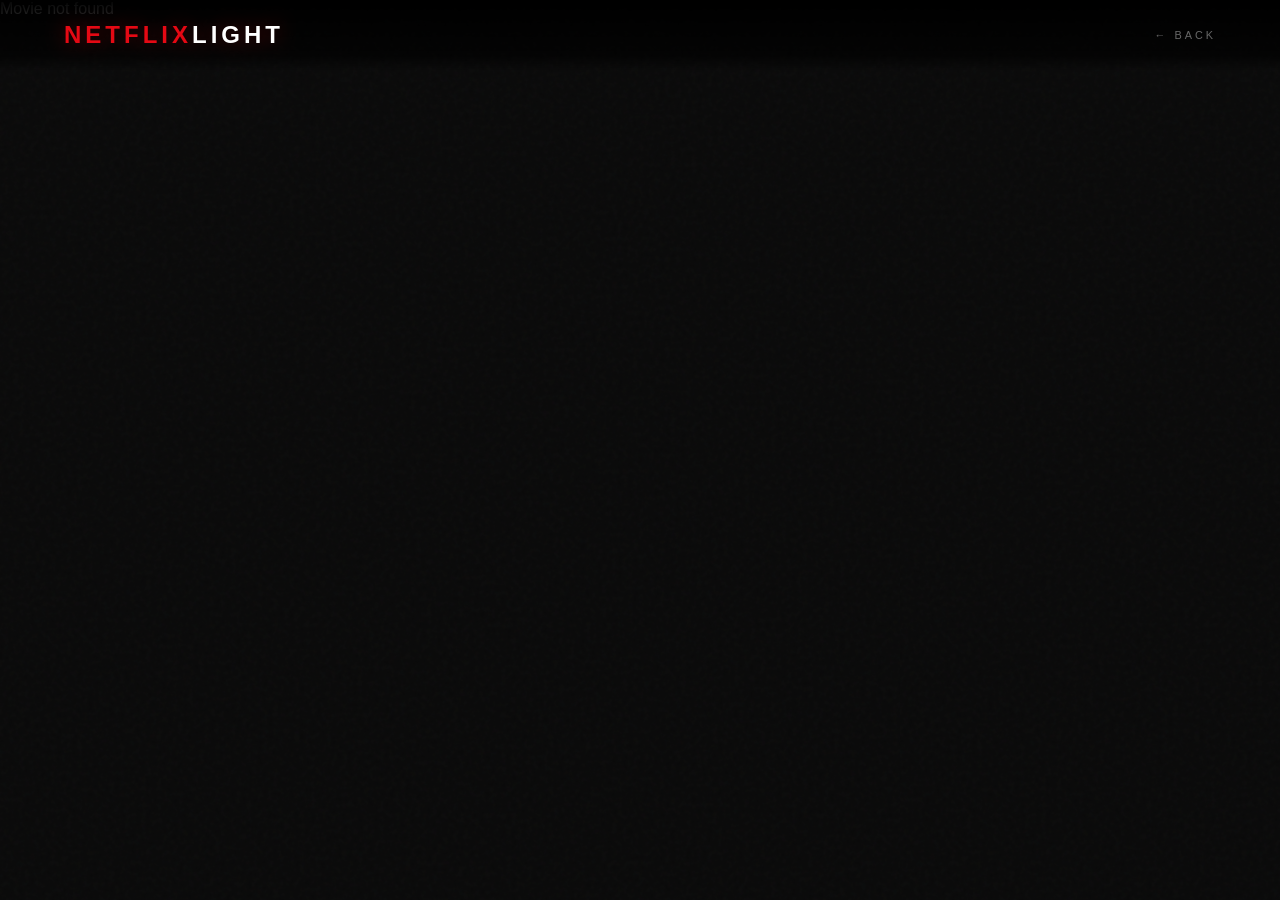
<file: web/details.html>
<!DOCTYPE html>
<html lang="en">
<head>
    <meta charset="UTF-8">
    <meta name="viewport" content="width=device-width, initial-scale=1.0">
    <title>Movie Details</title>
    <link rel="stylesheet" href="css/style.css">
    <link rel="stylesheet" href="css/details.css">
</head>
<body>

<div class="topbar">
    <div class="topbar-logo">Netflix<span>Light</span></div>
    <a href="index.html" class="btn-retour">← Back</a>
</div>

<!-- Détails du film -->

<!-- Rempli automatiquement par details.js -->
<div id="film-detail" class="film-detail-page"></div>

<!-- Charge le js -->
<script src="js/details.js"></script>

</body>
</html>
</file>
<file: web/css/style.css>
@import url('https://fonts.googleapis.com/css2?family=Playfair+Display:ital,wght@0,400;0,700;1,400&family=Lato:wght@300;400;700&display=swap');

:root {
    --red: #e50914;
    --red-light: #ff2a2a;
    --dark: #0a0a0a;
    --dark-card: rgba(10, 10, 10, 0.72);
    --text: #ffffff;
    --text-muted: #aaa;
}

* { box-sizing: border-box; margin: 0; padding: 0; }

body {
    font-family: 'Century Gothic', sans-serif;
    font-weight: 300;
    color: var(--text);
    min-height: 100vh;
    overflow-x: hidden;
    background: #0a0a0a;
}

body::after {
    content: "";
    position: fixed;
    inset: 0;
    background-image: url("data:image/svg+xml,%3Csvg viewBox='0 0 200 200' xmlns='http://www.w3.org/2000/svg'%3E%3Cfilter id='noise'%3E%3CfeTurbulence type='fractalNoise' baseFrequency='0.85' numOctaves='4' stitchTiles='stitch'/%3E%3C/filter%3E%3Crect width='100%25' height='100%25' filter='url(%23noise)' opacity='0.04'/%3E%3C/svg%3E");
    pointer-events: none;
    z-index: -1;
    opacity: 0.6;
}

.topbar-search {
    background: rgba(255,255,255,0.07);
    border: 1px solid rgba(255,255,255,0.1);
    border-radius: 4px;
    padding: 0.55rem 1.2rem;
    color: #fff;
    font-family: 'Century Gothic', sans-serif;
    font-size: 0.75rem;
    letter-spacing: 2px;
    outline: none;
    width: 280px;
    transition: border-color 0.2s, background 0.2s, width 0.3s;
}

.topbar-search:focus {
    border-color: rgba(229,9,20,0.5);
    background: rgba(255,255,255,0.1);
    width: 340px;
}

.topbar-search::placeholder { color: rgba(255,255,255,0.25); }

.hero-banner {
    position: relative;
    width: 100%;
    height: 100vh;
    overflow: hidden;
    margin-top: 0;
}

.hero-backdrop::after {
    content: "";
    position: absolute;
    inset: 0;
    background:
            linear-gradient(to right, rgba(0,0,0,0.92) 0%, rgba(0,0,0,0.4) 55%, rgba(0,0,0,0.05) 100%),
            linear-gradient(to top, rgba(0,0,0,1) 0%, rgba(0,0,0,0.85) 15%, transparent 55%),
            linear-gradient(to bottom, rgba(0,0,0,0.6) 0%, transparent 15%);
}

#films-container {
    display: flex;
    flex-direction: column;
    gap: 0;
    padding: 0 0 6rem;
    margin-top: -4.8rem;
    position: relative;
    z-index: 2;
}

.search-bar-section { display: none; }

/* ── Topbar ── */
.topbar {
    position: fixed;
    top: 0; left: 0; right: 0;
    z-index: 100;
    display: flex;
    align-items: center;
    justify-content: space-between;
    padding: 0 4rem;
    height: 70px;
    background: linear-gradient(to bottom, rgba(0,0,0,0.98) 0%, rgba(0,0,0,0.6) 80%, transparent 100%);
    transition: background 0.3s;
}

.topbar-logo {
    font-family: 'Century Gothic', sans-serif;
    font-size: 1.5rem;
    font-weight: 700;
    letter-spacing: 4px;
    text-transform: uppercase;
    color: var(--red);
    text-shadow: 0 0 20px rgba(229,9,20,0.4);
}

.topbar-logo span { color: var(--text); }

a.topbar-logo {
    font-family: 'Century Gothic', sans-serif;
    font-size: 1.5rem;
    font-weight: 700;
    letter-spacing: 4px;
    text-transform: uppercase;
    color: var(--red);
    text-shadow: 0 0 20px rgba(229,9,20,0.4);
    text-decoration: none;
    opacity: 1;
}

a.topbar-logo span { color: var(--text); }
a.topbar-logo:hover { opacity: 0.85; }

#auth-buttons {
    display: flex;
    align-items: center;
    gap: 8px;
}

#auth-buttons a:hover {
    color: var(--red);
    opacity: 1;
}

.sep {
    color: rgba(255,255,255,0.15);
    font-size: 1rem;
    user-select: none;
}


/* ── Film section ── */
.film-section {
    padding: 1.5rem 4rem;
}

.section-title {
    font-family: 'Century Gothic', sans-serif;
    font-size: 0.78rem;
    letter-spacing: 5px;
    text-transform: uppercase;
    color: var(--text);
    margin-bottom: 1.5rem;
    text-align: left;
    display: flex;
    align-items: center;
    gap: 12px;
    opacity: 0.95;
}

.section-title::before {
    content: "";
    display: block;
    width: 3px;
    height: 16px;
    background: var(--red);
    border-radius: 2px;
    flex-shrink: 0;
    box-shadow: 0 0 8px rgba(229,9,20,0.6);
}

/* ── Film row ── */
.film-row-wrapper {
    position: relative;
    display: flex;
    align-items: center;
    gap: 0;
}

.film-row {
    display: flex;
    flex-direction: row;
    flex-wrap: nowrap;
    gap: 12px;
    overflow-x: auto;
    overflow-y: visible;
    padding: 12px 4px 20px;
    scroll-behavior: smooth;
    scrollbar-width: none;
    -ms-overflow-style: none;
    flex: 1;
}

.film-row::-webkit-scrollbar { display: none; }

/* ── Film card ── */
.film-card {
    flex: 0 0 170px;
    width: 170px;
    position: relative;
    border-radius: 6px;
    cursor: pointer;
    transition: transform 0.35s cubic-bezier(.22,1,.36,1), z-index 0s;
    z-index: 1;
}

.film-card:hover {
    transform: scale(1.12) translateY(-6px);
    z-index: 20;
}

.film-card img {
    width: 170px;
    height: 255px;
    object-fit: cover;
    display: block;
    border-radius: 6px;
    transition: box-shadow 0.3s;
}

.film-card:hover img {
    box-shadow:
            0 20px 60px rgba(0,0,0,0.95),
            0 0 0 2px var(--red);
}

/* ── Film overlay ── */
.film-overlay {
    position: absolute;
    top: 0; left: 0;
    width: 170px;
    height: 255px;
    background: linear-gradient(to top, rgba(0,0,0,0.95) 0%, rgba(0,0,0,0.3) 50%, transparent 100%);
    opacity: 0;
    transition: opacity 0.3s;
    border-radius: 6px;
    display: flex;
    align-items: flex-end;
    padding: 12px;
    pointer-events: none;
}

.film-card:hover .film-overlay { opacity: 1; }

.film-overlay span {
    font-size: 0.68rem;
    letter-spacing: 1px;
    color: #fff;
    line-height: 1.4;
    text-transform: uppercase;
}

/* ── Film info ── */
.film-card h3 {
    font-size: 0.68rem;
    letter-spacing: 1px;
    text-transform: uppercase;
    color: rgba(255,255,255,0.6);
    margin: 8px 0 3px;
    white-space: nowrap;
    overflow: hidden;
    text-overflow: ellipsis;
    width: 170px;
    text-align: left;
    transition: color 0.2s;
}

.film-card:hover h3 { color: var(--text); }

.film-meta {
    display: flex;
    justify-content: space-between;
    align-items: center;
    font-size: 0.62rem;
    color: rgba(255,255,255,0.3);
    width: 170px;
}

.film-meta span:first-child { color: var(--red); font-weight: 700; }

/* ── Favorite button ── */
.favorite-btn {
    position: absolute;
    top: 8px;
    right: 8px;
    background: rgba(0,0,0,0.75);
    border: 1px solid rgba(255,255,255,0.15);
    font-size: 0.9rem;
    cursor: pointer;
    color: white;
    border-radius: 50%;
    width: 30px;
    height: 30px;
    display: flex;
    align-items: center;
    justify-content: center;
    transition: transform 0.2s, background 0.2s, border-color 0.2s;
    opacity: 0;
    backdrop-filter: blur(8px);
}

.film-card:hover .favorite-btn { opacity: 1; }
.favorite-btn.active { color: var(--red); opacity: 1; border-color: rgba(229,9,20,0.4); }
.favorite-btn:hover { transform: scale(1.2); background: rgba(0,0,0,0.95); }

/* ── Row arrows ── */
.row-arrow {
    flex-shrink: 0;
    width: 40px;
    height: 40px;
    border-radius: 50%;
    background: rgba(0,0,0,0.8);
    border: 1px solid rgba(255,255,255,0.1);
    color: #fff;
    font-size: 1rem;
    cursor: pointer;
    display: flex;
    align-items: center;
    justify-content: center;
    transition: background 0.2s, transform 0.2s, border-color 0.2s;
    z-index: 5;
    backdrop-filter: blur(8px);
}

.row-arrow:hover {
    background: rgba(229,9,20,0.8);
    border-color: rgba(229,9,20,0.5);
    transform: scale(1.1);
}

.hero-backdrop {
    position: absolute;
    inset: 0;
    background-size: cover;
    background-position: center top;
    transition: background-image 0.8s ease;
}

.hero-content {
    position: absolute;
    top: 50%;
    left: 5rem;
    transform: translateY(-50%);
    max-width: 580px;
    z-index: 2;
}

.hero-tag {
    font-size: 0.62rem;
    letter-spacing: 6px;
    text-transform: uppercase;
    color: var(--red);
    margin: 0 0 1rem;
    display: flex;
    align-items: center;
    gap: 8px;
}

.hero-tag::before {
    content: "";
    display: inline-block;
    width: 3px;
    height: 12px;
    background: var(--red);
    border-radius: 2px;
    box-shadow: 0 0 8px rgba(229,9,20,0.6);
}

.hero-film-title {
    font-family: 'Century Gothic', sans-serif;
    font-size: clamp(2.2rem, 4.5vw, 3.5rem);
    font-weight: 900;
    letter-spacing: 3px;
    text-transform: uppercase;
    color: #fff;
    margin: 0 0 1.2rem;
    line-height: 1.05;
    text-shadow: 0 4px 30px rgba(0,0,0,0.6);
    animation: none;
}

.hero-film-title::after { display: none; }

.hero-synopsis {
    font-size: 0.88rem;
    line-height: 1.8;
    color: rgba(255,255,255,0.7);
    margin: 0 0 1.2rem;
    display: -webkit-box;
    -webkit-line-clamp: 3;
    -webkit-box-orient: vertical;
    overflow: hidden;
    letter-spacing: 0.3px;
}

.hero-meta {
    display: flex;
    gap: 0.8rem;
    font-size: 0.7rem;
    letter-spacing: 2px;
    color: rgba(255,255,255,0.5);
    text-transform: uppercase;
    margin-bottom: 2rem;
    flex-wrap: wrap;
}

.hero-meta span {
    padding: 0.3rem 0.7rem;
    background: rgba(255,255,255,0.06);
    border: 1px solid rgba(255,255,255,0.08);
    border-radius: 3px;
}

.hero-meta span:first-child {
    color: var(--red);
    border-color: rgba(229,9,20,0.3);
    background: rgba(229,9,20,0.08);
    font-weight: 700;
}

.hero-btns {
    display: flex;
    gap: 1rem;
    align-items: center;
}

.hero-btn-play {
    background: var(--red);
    color: #fff !important;
    text-decoration: none;
    border: none;
    border-radius: 4px;
    padding: 0.9rem 2.5rem;
    font-family: 'Century Gothic', sans-serif;
    font-size: 0.78rem;
    font-weight: 700;
    letter-spacing: 3px;
    text-transform: uppercase;
    cursor: pointer;
    transition: opacity 0.2s, transform 0.2s, box-shadow 0.2s;
    box-shadow: 0 6px 24px rgba(229,9,20,0.4);
    opacity: 1 !important;
}

.hero-btn-play:hover {
    opacity: 0.9 !important;
    transform: translateY(-2px);
    box-shadow: 0 12px 32px rgba(229,9,20,0.5);
}

.hero-btn-fav {
    background: rgba(255,255,255,0.08);
    color: #fff;
    border: 1px solid rgba(255,255,255,0.25);
    border-radius: 4px;
    padding: 0.9rem 2rem;
    font-family: 'Century Gothic', sans-serif;
    font-size: 0.78rem;
    letter-spacing: 3px;
    text-transform: uppercase;
    cursor: pointer;
    transition: background 0.2s, border-color 0.2s;
    backdrop-filter: blur(8px);
}

.hero-btn-fav:hover {
    background: rgba(255,255,255,0.15);
    border-color: rgba(255,255,255,0.4);
}

/* ── Hero dots ── */
.hero-dots {
    position: absolute;
    bottom: 2.5rem;
    left: 50%;
    transform: translateX(-50%);
    display: flex;
    gap: 8px;
    z-index: 2;
}

.hero-dot {
    width: 24px;
    height: 3px;
    border-radius: 2px;
    background: rgba(255,255,255,0.2);
    cursor: pointer;
    transition: background 0.3s, width 0.3s;
}

.hero-dot.active {
    background: var(--red);
    width: 36px;
}

/* ── Hero arrows ── */
.hero-arrow {
    position: absolute;
    top: 50%;
    transform: translateY(-50%);
    z-index: 10;
    background: rgba(0,0,0,0.5);
    border: 1px solid rgba(255,255,255,0.1);
    color: #fff;
    width: 48px;
    height: 48px;
    border-radius: 50%;
    font-size: 1.1rem;
    cursor: pointer;
    display: flex;
    align-items: center;
    justify-content: center;
    transition: background 0.2s, transform 0.2s;
    backdrop-filter: blur(8px);
}

.hero-arrow:hover {
    background: rgba(229,9,20,0.7);
    transform: translateY(-50%) scale(1.1);
}

.hero-arrow-left { left: 2rem; }
.hero-arrow-right { right: 2rem; }

/* ── Hero section ── */
.hero { padding: 1rem 3rem; display: flex; flex-direction: column; align-items: center; }
.hero h1, .hero h2 { display: none; }

/* ── Links & buttons ── */
a {
    font-family: 'Century Gothic', sans-serif;
    font-size: 0.68rem;
    font-weight: 400;
    letter-spacing: 3px;
    text-transform: uppercase;
    color: var(--text-muted);
    text-decoration: none;
    display: inline-flex;
    align-items: center;
    gap: 6px;
    transition: color 0.2s;
    opacity: 0.8;
}

a:hover { color: var(--text); opacity: 1; }

.btn-logout {
    font-family: 'Century Gothic', sans-serif;
    font-size: 0.68rem;
    letter-spacing: 3px;
    text-transform: uppercase;
    color: var(--text-muted);
    background: none;
    border: none;
    cursor: pointer;
    display: inline-flex;
    align-items: center;
    gap: 6px;
    transition: color 0.2s;
    opacity: 0.8;
    padding: 0;
}

.btn-logout:hover { color: var(--red); opacity: 1; }

/* ── Forms ── */
form {
    background: var(--dark-card);
    border: 1px solid rgba(229,9,20,0.15);
    border-radius: 8px;
    padding: 40px;
    max-width: 460px;
    margin: 0 auto;
    backdrop-filter: blur(12px);
    box-shadow: 0 20px 60px rgba(0,0,0,0.6);
    animation: fadeUp 0.8s ease both;
}

form input {
    display: block;
    width: 100%;
    margin: 12px 0;
    padding: 15px 18px;
    background: rgba(255,255,255,0.05);
    border: 1px solid rgba(229,9,20,0.2);
    border-radius: 4px;
    color: var(--text);
    font-family: 'Century Gothic', sans-serif;
    font-size: 1rem;
    outline: none;
    transition: border-color 0.2s;
}

form input:focus { border-color: var(--red); }
form input::placeholder { color: rgba(255,255,255,0.2); }

form button {
    width: 100%;
    margin-top: 20px;
    padding: 16px;
    font-family: 'Century Gothic', sans-serif;
    font-size: 0.9rem;
    font-weight: 700;
    letter-spacing: 3px;
    text-transform: uppercase;
    color: #fff;
    background: var(--red);
    border: none;
    border-radius: 4px;
    cursor: pointer;
    transition: transform 0.2s, opacity 0.2s;
}

form button:hover { transform: translateY(-2px); opacity: 0.85; }

/* ── Auth ── */
.auth-page {
    display: flex;
    flex-direction: column;
    align-items: center;
    justify-content: center;
    min-height: 100vh;
    padding: 2rem;
}

.auth-logo {
    font-family: 'Century Gothic', sans-serif;
    font-size: 2.4rem;
    font-weight: 700;
    letter-spacing: 4px;
    text-transform: uppercase;
    color: var(--red);
    margin-bottom: 2rem;
    text-shadow: 0 0 20px rgba(229,9,20,0.4);
}

.auth-logo span { color: var(--text); }

/* ── Misc ── */
.pm-item {
    padding: 0.6rem 1rem;
    font-size: 0.72rem;
    letter-spacing: 1px;
    color: #f0ece0;
    cursor: pointer;
    transition: background 0.2s;
    border-bottom: 1px solid rgba(255,255,255,0.05);
}

.pm-item:last-child { border-bottom: none; }
.pm-item:hover { background: rgba(229,9,20,0.2); }
.pm-item a { color: #f0ece0; text-decoration: none; }

#auth-buttons .hidden + .sep,
#auth-buttons .sep:first-child { display: none; }

/* ── Animations ── */
@keyframes fadeDown {
    from { opacity: 0; transform: translateY(-20px); }
    to   { opacity: 1; transform: translateY(0); }
}

@keyframes fadeUp {
    from { opacity: 0; transform: translateY(20px); }
    to   { opacity: 1; transform: translateY(0); }
}

.hidden { display: none !important; }
</file>
<file: web/css/details.css>
.film-detail-page {
    min-height: 100vh;
    position: relative;
}

/* ── Backdrop ── */
.detail-backdrop {
    position: fixed;
    inset: 0;
    background-size: cover;
    background-position: center top;
    filter: blur(10px) brightness(0.15);
    transform: scale(1.05);
    z-index: -1;
    transition: background-image 0.8s ease;
}

/* ── Content ── */
.detail-content {
    display: flex;
    gap: 4rem;
    padding: 100px 5rem 4rem;
    max-width: 1300px;
    margin: 0 auto;
    align-items: flex-start;
}

/* ── Left — Poster ── */
.detail-left {
    flex-shrink: 0;
    position: sticky;
    top: 100px;
}

.detail-poster {
    width: 280px;
    border-radius: 8px;
    box-shadow:
            0 30px 80px rgba(0,0,0,0.9),
            0 0 0 1px rgba(255,255,255,0.05);
    transition: transform 0.3s;
}

.detail-poster:hover { transform: scale(1.02); }

/* ── Right ── */
.detail-right {
    display: flex;
    flex-direction: column;
    gap: 2rem;
    padding-top: 0.5rem;
    flex: 1;
}

/* ── Title ── */
.detail-title {
    font-family: 'Century Gothic', sans-serif;
    font-size: clamp(2rem, 4vw, 3.5rem);
    font-weight: 900;
    letter-spacing: 3px;
    color: #fff;
    line-height: 1.1;
    text-transform: uppercase;
    text-shadow: 0 4px 30px rgba(0,0,0,0.5);
    animation: none;
}

.detail-title::after { display: none; }

/* ── Meta ── */
.detail-meta {
    display: flex;
    align-items: center;
    gap: 0.8rem;
    flex-wrap: wrap;
}

.detail-meta span {
    font-size: 0.72rem;
    letter-spacing: 2px;
    color: rgba(255,255,255,0.5);
    text-transform: uppercase;
    padding: 0.35rem 0.8rem;
    background: rgba(255,255,255,0.06);
    border: 1px solid rgba(255,255,255,0.08);
    border-radius: 3px;
}

.detail-meta span:first-child {
    color: #e50914;
    border-color: rgba(229,9,20,0.3);
    background: rgba(229,9,20,0.08);
    font-weight: 700;
}

/* ── Synopsis ── */
.detail-synopsis {
    font-size: 0.95rem;
    line-height: 1.9;
    color: rgba(255,255,255,0.65);
    max-width: 650px;
    letter-spacing: 0.5px;
    border-left: 2px solid rgba(229,9,20,0.4);
    padding-left: 1.2rem;
}

/* ── Label ── */
.detail-label {
    display: block;
    font-size: 0.62rem;
    letter-spacing: 5px;
    text-transform: uppercase;
    color: #e50914;
    margin-bottom: 0.6rem;
}

/* ── Cast ── */
.detail-cast {
    max-width: 650px;
}

.cast-wrapper {
    position: relative;
    display: flex;
    align-items: center;
    gap: 0;
}

.cast-arrow {
    flex-shrink: 0;
    width: 32px;
    height: 32px;
    border-radius: 50%;
    background: rgba(0,0,0,0.7);
    border: 1px solid rgba(255,255,255,0.15);
    color: #fff;
    font-size: 0.9rem;
    cursor: pointer;
    display: flex;
    align-items: center;
    justify-content: center;
    transition: background 0.2s, transform 0.2s;
    z-index: 5;
    backdrop-filter: blur(4px);
    flex-shrink: 0;
}

.cast-arrow:hover {
    background: rgba(229,9,20,0.7);
    transform: scale(1.1);
}

.cast-grid {
    display: flex;
    gap: 1rem;
    overflow-x: auto;
    padding: 0.5rem 0.5rem 0.8rem;
    scrollbar-width: none;
    flex: 1;
    scroll-behavior: smooth;
}

.cast-grid::-webkit-scrollbar { display: none; }

.cast-card {
    flex-shrink: 0;
    width: 90px;
    display: flex;
    flex-direction: column;
    align-items: center;
    gap: 0.4rem;
    cursor: default;
}

.cast-photo {
    width: 80px;
    height: 80px;
    border-radius: 50%;
    object-fit: cover;
    object-position: top;
    border: 2px solid rgba(255,255,255,0.08);
    transition: border-color 0.2s, transform 0.2s;
    display: block;
}

.cast-card:hover .cast-photo {
    border-color: #e50914;
    transform: scale(1.05);
}

.cast-photo-placeholder {
    width: 80px;
    height: 80px;
    border-radius: 50%;
    background: rgba(255,255,255,0.06);
    border: 2px solid rgba(255,255,255,0.08);
    display: flex;
    align-items: center;
    justify-content: center;
    font-size: 1.8rem;
}

.cast-nom {
    font-size: 0.62rem;
    letter-spacing: 1px;
    text-transform: uppercase;
    color: rgba(255,255,255,0.7);
    text-align: center;
    line-height: 1.3;
}

.cast-role {
    font-size: 0.58rem;
    letter-spacing: 1px;
    color: rgba(255,255,255,0.3);
    text-align: center;
    font-style: italic;
    line-height: 1.3;
}

/* ── Trailer ── */
.detail-trailer { max-width: 600px; }

.trailer-frame {
    width: 100%;
    aspect-ratio: 16/9;
    border-radius: 8px;
    overflow: hidden;
    border: 1px solid rgba(255,255,255,0.06);
    box-shadow: 0 20px 60px rgba(0,0,0,0.7);
}

.trailer-frame iframe {
    width: 100%;
    height: 100%;
    display: block;
}

/* ── Watchlist button ── */
.detail-watchlist { margin-top: 0.5rem; }

.btn-watchlist {
    background: rgba(255,255,255,0.08);
    color: #fff;
    border: 1px solid rgba(255,255,255,0.2);
    border-radius: 4px;
    padding: 0.85rem 2rem;
    font-family: 'Century Gothic', sans-serif;
    font-size: 0.75rem;
    letter-spacing: 3px;
    text-transform: uppercase;
    cursor: pointer;
    transition: background 0.2s, border-color 0.2s, transform 0.2s;
    backdrop-filter: blur(4px);
}

.btn-watchlist:hover {
    background: rgba(255,255,255,0.15);
    transform: translateY(-2px);
}

.btn-watchlist.active {
    background: rgba(229,9,20,0.2);
    border-color: rgba(229,9,20,0.5);
    color: #e50914;
}

/* ── Reviews ── */
.detail-reviews {
    display: flex;
    flex-direction: column;
    gap: 1rem;
    max-width: 600px;
    background: rgba(255,255,255,0.02);
    border: 1px solid rgba(255,255,255,0.06);
    border-radius: 8px;
    padding: 1.5rem;
}

.stars-input {
    display: flex;
    gap: 8px;
    font-size: 2rem;
    cursor: pointer;
}

.star {
    color: rgba(255,255,255,0.15);
    transition: color 0.15s, transform 0.15s;
}

.star.active, .star.hovered {
    color: #e50914;
    transform: scale(1.15);
}

.review-textarea {
    width: 100%;
    background: rgba(255,255,255,0.04);
    border: 1px solid rgba(255,255,255,0.08);
    border-radius: 4px;
    padding: 0.9rem 1rem;
    color: #f0ece0;
    font-family: 'Century Gothic', sans-serif;
    font-size: 0.82rem;
    letter-spacing: 1px;
    resize: vertical;
    min-height: 90px;
    outline: none;
    transition: border-color 0.2s;
}

.review-textarea:focus { border-color: rgba(229,9,20,0.4); }
.review-textarea::placeholder { color: rgba(255,255,255,0.15); }

.btn-review {
    background: #e50914;
    border: none;
    color: #fff;
    border-radius: 4px;
    padding: 0.75rem 1.8rem;
    font-family: 'Century Gothic', sans-serif;
    font-size: 0.72rem;
    letter-spacing: 3px;
    text-transform: uppercase;
    cursor: pointer;
    transition: opacity 0.2s, transform 0.2s;
    align-self: flex-start;
    box-shadow: 0 4px 16px rgba(229,9,20,0.3);
}

.btn-review:hover { opacity: 0.85; transform: translateY(-2px); }

.reviews-list {
    display: flex;
    flex-direction: column;
    gap: 0.8rem;
    margin-top: 0.5rem;
}

.review-card {
    background: rgba(255,255,255,0.03);
    border: 1px solid rgba(255,255,255,0.06);
    border-radius: 6px;
    padding: 1rem 1.2rem;
    transition: border-color 0.2s;
}

.review-card:hover { border-color: rgba(229,9,20,0.2); }

.review-header {
    display: flex;
    align-items: center;
    gap: 1rem;
    margin-bottom: 0.5rem;
}

.review-pseudo {
    font-size: 0.72rem;
    letter-spacing: 2px;
    text-transform: uppercase;
    color: #fff;
    font-weight: 700;
}

.review-stars { color: #e50914; font-size: 0.85rem; }

.review-date {
    font-size: 0.62rem;
    color: rgba(255,255,255,0.25);
    letter-spacing: 1px;
    margin-left: auto;
}

.review-comment {
    font-size: 0.8rem;
    color: rgba(255,255,255,0.45);
    line-height: 1.7;
    letter-spacing: 0.5px;
    font-style: italic;
}

.no-reviews {
    font-size: 0.7rem;
    color: rgba(255,255,255,0.2);
    letter-spacing: 3px;
    text-transform: uppercase;
}

/* ── Similar ── */
.detail-similar {
    max-width: 600px;
    display: flex;
    flex-direction: column;
    gap: 1rem;
}

.similar-row {
    display: flex;
    gap: 0.8rem;
    overflow-x: auto;
    padding-bottom: 0.8rem;
    scrollbar-width: none;
}

.similar-row::-webkit-scrollbar { display: none; }

.similar-card {
    flex-shrink: 0;
    width: 110px;
    height: 165px;
    border-radius: 6px;
    overflow: hidden;
    position: relative;
    cursor: pointer;
    transition: transform 0.3s cubic-bezier(.22,1,.36,1), box-shadow 0.3s;
    border: 1px solid rgba(255,255,255,0.05);
}

.similar-card:hover {
    transform: scale(1.08) translateY(-6px);
    box-shadow: 0 20px 50px rgba(0,0,0,0.9), 0 0 0 1px #e50914;
}

.similar-card img {
    width: 100%;
    height: 100%;
    object-fit: cover;
    object-position: center;
    display: block;
}

.similar-overlay {
    position: absolute;
    inset: 0;
    background: linear-gradient(to top, rgba(0,0,0,0.95) 0%, transparent 60%);
    opacity: 0;
    transition: opacity 0.3s;
    display: flex;
    flex-direction: column;
    justify-content: flex-end;
    padding: 0.7rem;
    gap: 0.2rem;
}

.similar-card:hover .similar-overlay { opacity: 1; }

.similar-overlay p {
    font-size: 0.58rem;
    letter-spacing: 1px;
    text-transform: uppercase;
    color: #fff;
    line-height: 1.3;
}

.similar-overlay span {
    font-size: 0.62rem;
    color: #e50914;
    font-weight: 700;
}

/* ── Back button ── */
.btn-retour {
    font-family: 'Century Gothic', sans-serif;
    font-size: 0.68rem;
    letter-spacing: 3px;
    text-transform: uppercase;
    color: rgba(255,255,255,0.4);
    text-decoration: none;
    transition: color 0.2s;
    opacity: 1;
}

.btn-retour:hover {
    color: #e50914;
    opacity: 1;
}

/* ── Responsive ── */
@media (max-width: 768px) {
    .detail-content {
        flex-direction: column;
        padding: 90px 1.5rem 3rem;
        gap: 2rem;
    }

    .detail-left { position: static; }
    .detail-poster { width: 100%; max-width: 260px; }
    .trailer-frame { width: 100%; }
    .detail-reviews { max-width: 100%; }
    .detail-similar { max-width: 100%; }
}
</file>
